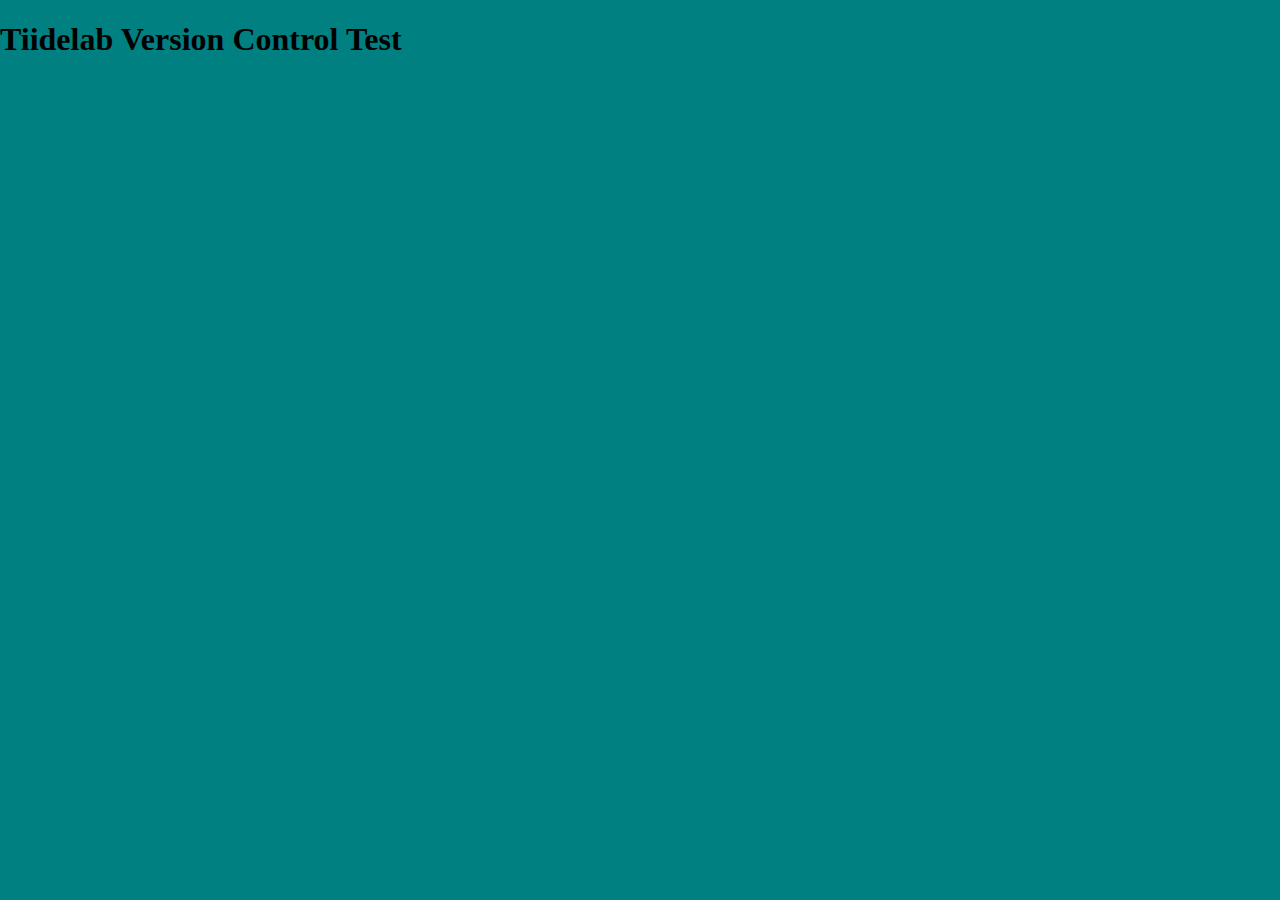
<file: index.html>
<!DOCTYPE html>
<html lang="en">
<head>
    <meta charset="UTF-8">
    <meta name="viewport" content="width=device-width, initial-scale=1.0">
    <link rel="stylesheet" href="./style.css">
    <title>Document</title>
</head>
<body>
    <h1>Tiidelab Version Control Test</h1>
    
</body>
</html>
</file>
<file: style.css>
body {
    padding: 0;
    margin: 0;
    background: teal;
}
</file>
